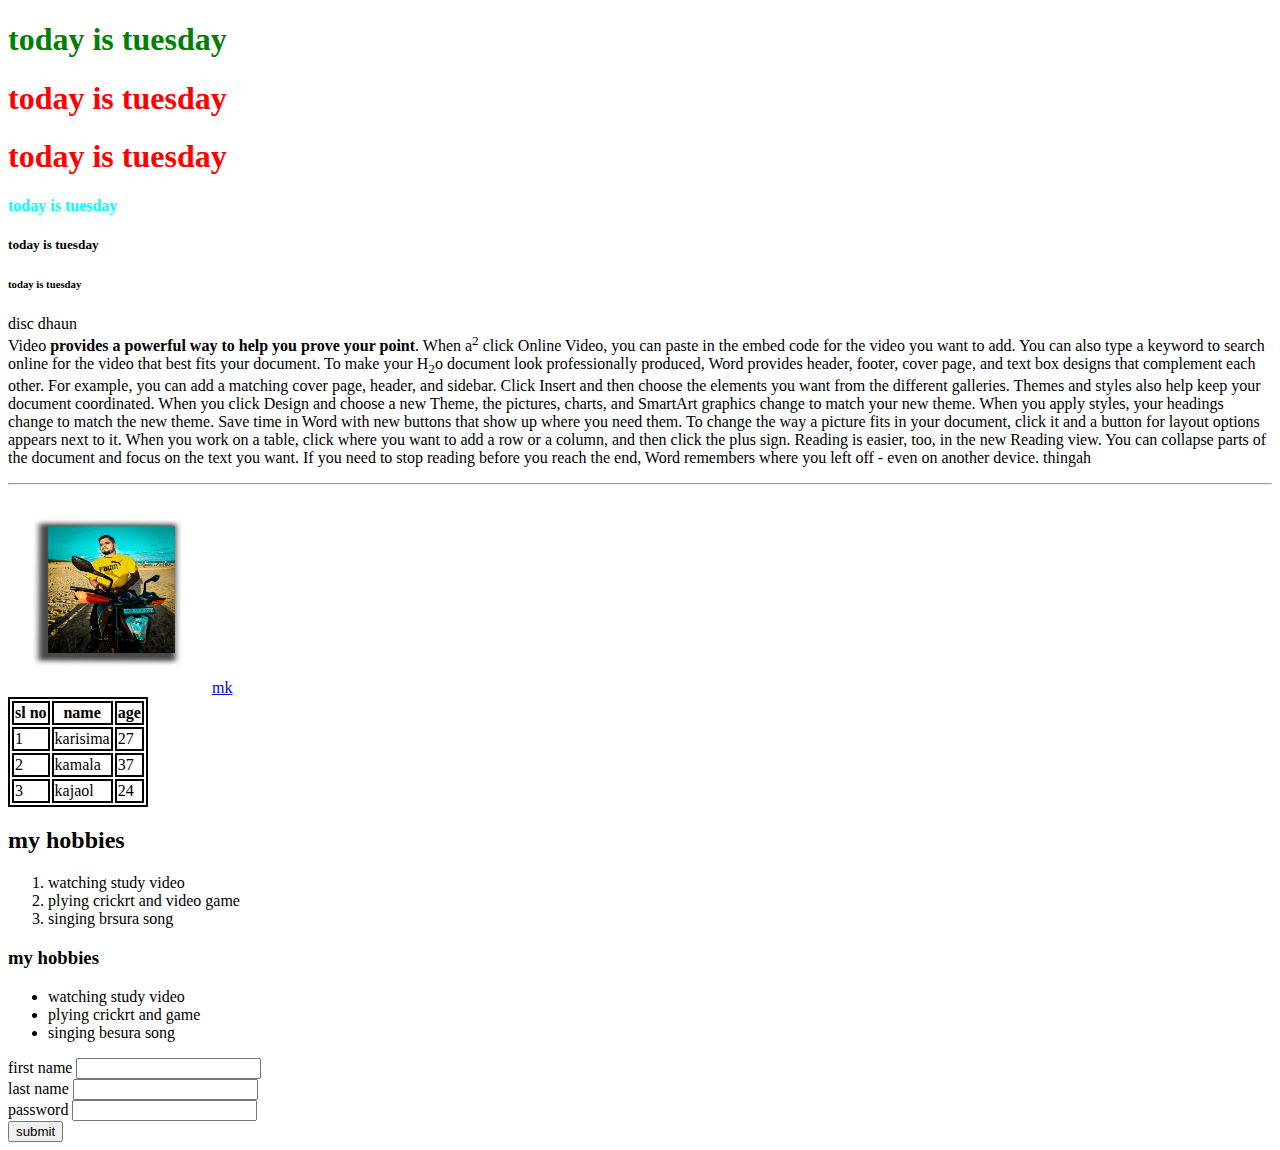
<file: index.HTML>
<!DOCTYPE html>
    <html lang="en">
    <head>
        <meta charset="UTF-8">
        <meta name="viewport" content="width=device-width, initial-scale=1.0">
        <title>my 1st page</title>
        <style>
            table,th,td{border:2px solid black;}
            #demo{
                color: green;
                
            }
            .th{
                color: aqua;
            }
            h1{
                color: red;
            }
        </style>
        <link rel="stylesheet" href="style.css">
</head>
<body>
   <h1 id="demo">today is tuesday</h1> 
   <h1>today is tuesday</h2> 
   <h1>today is tuesday</h3> 
   <h4 class="th">today is tuesday</h4> 
   <h5>today is tuesday</h5> 
   <h6>today is tuesday</h6>
   <p> disc dhaun<br>Video <b>provides a powerful way to help you prove your point</b>. When a<sup>2</sup> click Online Video, you can paste in the embed code for the video you want to add. You can also type a keyword to search online for the video that best fits your document.
    To make your H<sub>2</sub>o document look professionally produced, Word provides header, footer, cover page, and text box designs that complement each other. For example, you can add a matching cover page, header, and sidebar. Click Insert and then choose the elements you want from the different galleries.
    Themes and styles also help keep your document coordinated. When you click Design and choose a new Theme, the pictures, charts, and SmartArt graphics change to match your new theme. When you apply styles, your headings change to match the new theme.
    Save time in Word with new buttons that show up where you need them. To change the way a picture fits in your document, click it and a button for layout options appears next to it. When you work on a table, click where you want to add a row or a column, and then click the plus sign.
    Reading is easier, too, in the new Reading view. You can collapse parts of the document and focus on the text you want. If you need to stop reading before you reach the end, Word remembers where you left off - even on another device.
    
    thingah </p>
   <hr>
   <img src="hn.jpg.jpg" 
   height="200"
   width="200"
   alt="aayea"/>
   <a href="https://www.instagram.com/"
      target="_self">mk</a>
 <table>
<tr>
<th>sl no</th>
<th>name</th>
<th>age</th>
                                                                                                
</tr>
<tr>
<td>1</td>
<td>karisima</td>
<td>27</td>
</tr>
<tr>
<td>2</td>
<td>kamala</td>
<td>37</td>

</tr>
<tr>
<td>3</td>
<td>kajaol</td>
<td>24</td>
</tr> </table>

    
</body>
        <h2> my hobbies</h2>
        <ol>
        <li>watching study video</li>
        <li>plying crickrt and video game</li>
        <li> singing brsura song</li>
        </ol>
        <h3> my hobbies</h3>
        <ul>
        <li>watching study video</li>
        <li>plying crickrt and game</li>
        <li> singing besura song</li>
        </ul>
        <form>
            <label for="fname">first name</label>
            <input type="text">
            <br>
            <label for="fname">last name</label>
            <input type="text">
            <br>
            <label for="fname">password</label>
            <input type="password">
            <br>

            <button>submit</button>
        </form>
    </html>
</file>
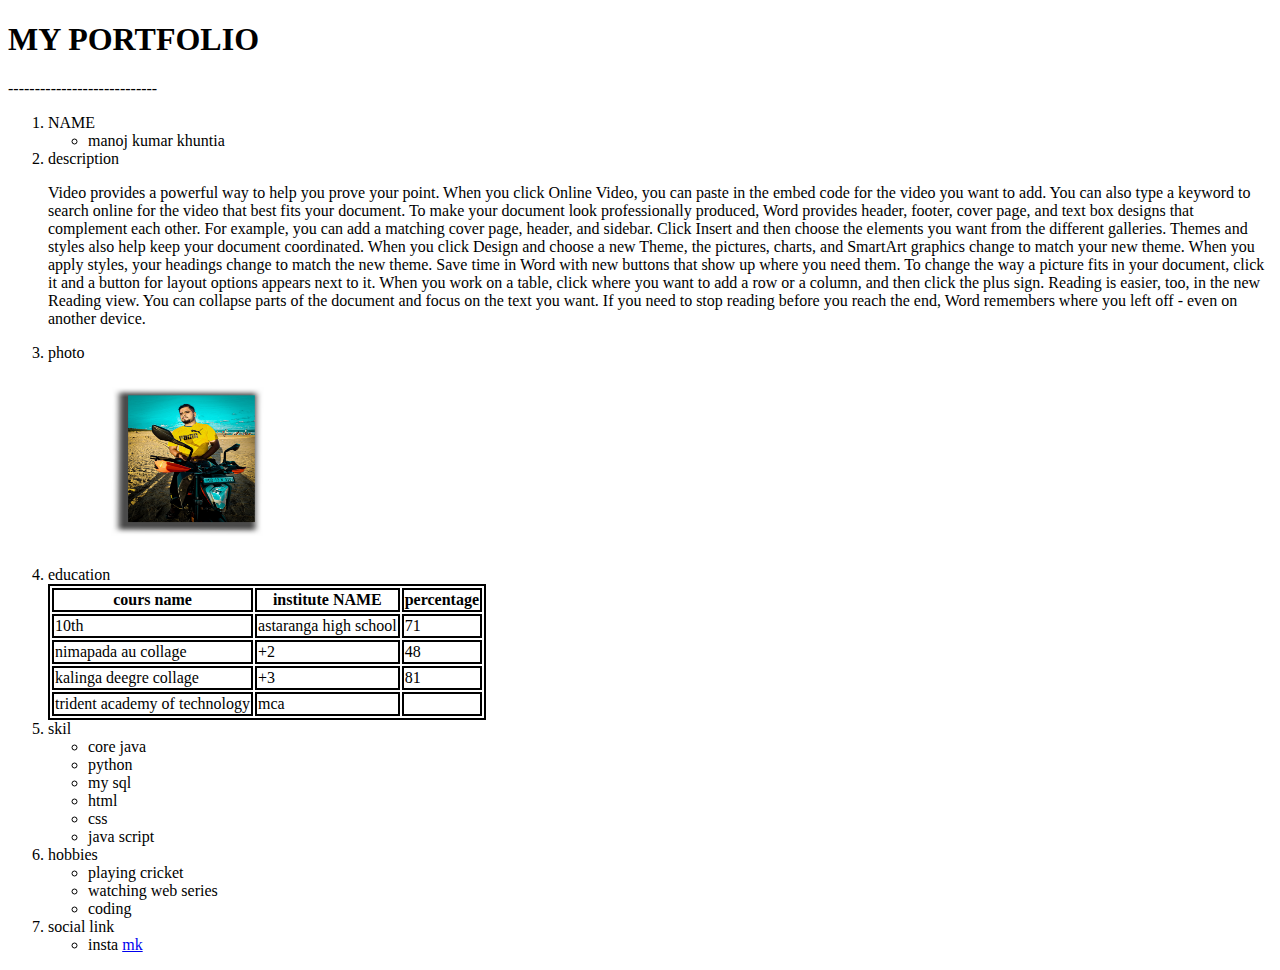
<file: my portfolio.html>
<!DOCTYPE html>
<html lang="en">
<head>
    <meta charset="UTF-8">
    <meta name="viewport" content="width=device-width, initial-scale=1.0">
    <title>Document</title>
    <style>
        table,th,td{border:2px solid black;}
    </style>
</head>
<body>
    <h1>MY PORTFOLIO</h1>
    ----------------------------
    <ol>
    <li>NAME</li>
       <ul><li> manoj kumar khuntia</li></ul>
    <li>description</li>
          <p>Video provides a powerful way to help you prove your point. When you click Online Video, you can paste in the embed code for the video you want to add. You can also type a keyword to search online for the video that best fits your document.
            To make your document look professionally produced, Word provides header, footer, cover page, and text box designs that complement each other. For example, you can add a matching cover page, header, and sidebar. Click Insert and then choose the elements you want from the different galleries.
            Themes and styles also help keep your document coordinated. When you click Design and choose a new Theme, the pictures, charts, and SmartArt graphics change to match your new theme. When you apply styles, your headings change to match the new theme.
            Save time in Word with new buttons that show up where you need them. To change the way a picture fits in your document, click it and a button for layout options appears next to it. When you work on a table, click where you want to add a row or a column, and then click the plus sign.
            Reading is easier, too, in the new Reading view. You can collapse parts of the document and focus on the text you want. If you need to stop reading before you reach the end, Word remembers where you left off - even on another device.
            
            </p>
    <li>photo</li> 
        <ul>
            <img src="hn.jpg.jpg" 
   height="200"
   width="200"
   alt="aayea"/>
        </ul>
    <li>education</li> 
            <table>
        <tr>
        <th>cours name</th>
        <th>institute NAME</th>
        <th>percentage</th>
                                                                                                        
        </tr>
        <tr>
        <td>10th</td>
        <td>astaranga high school</td>
        <td>71</td>
        </tr>
        <tr>
        <td>nimapada au collage</td>
        <td>+2</td>
        <td>48</td>
        
        </tr>
        <tr>
        <td>kalinga deegre collage</td>
        <td>+3</td>
        <td>81</td>
                </tr>
                <tr>
                    <td>trident academy of technology</td>
                    <td>mca</td>
                    <td></td>
                            </tr>       
             </table>
    <li>skil</li>
             <ul>
                <li>core java</li>
                <li>python</li>
                <li>my sql</li>
                <li>html</li>
                <li>css</li>
                <li>java script</li>
             </ul>
    <li>hobbies</li>
        <ul>
            <li>playing cricket</li>
            <li>watching web series</li>
            <li>coding</li>
        </ul>         
    <li>social link</li>
        <ul>
            <li>insta  <a href="https://www.instagram.com/"
                target="_self">mk</a></li>
        </ul>     

    </ol>
    
</body>
</html>
</file>
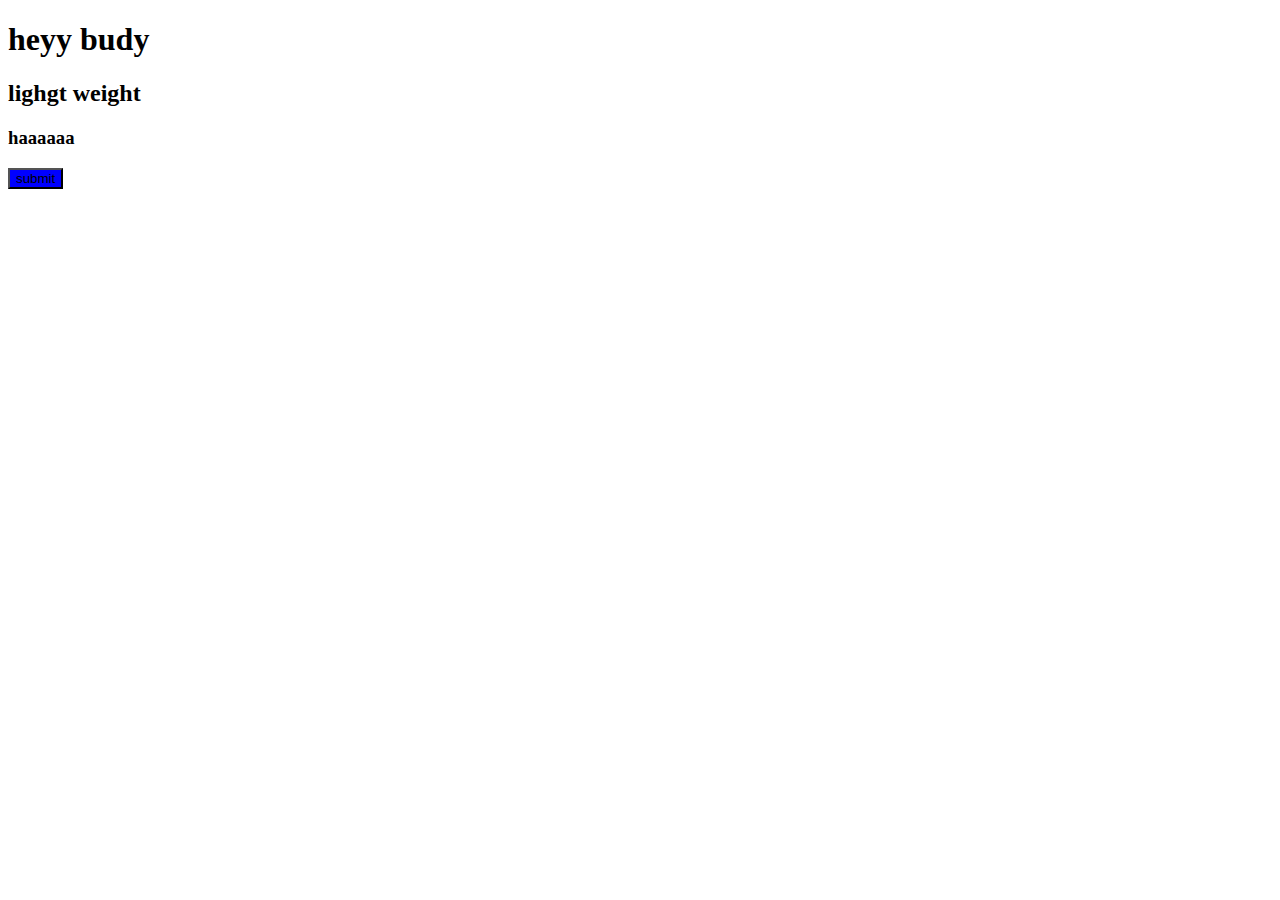
<file: qs.html>
<!-- creat a simple div with an id "box". add some text contemt in side the div . set its background 
 colour to blue.
  creat 3 heading eith h1,h2,h3. give them all a class "heading" & set color of "heading" to reading 
 creat a button & set its background color to 
  green using stylesheetr. 
  blue using <style> tag.  
* pink sing<
 inline style. -->
 <!DOCTYPE html>
 <html lang="en">
 <head>
    <meta charset="UTF-8">
    <meta name="viewport" content="width=device-width, initial-scale=1.0">
    <title>Document</title>
    <link rel="stylesheet" href="style.css">
    <style> button{
        background-color: blue;
    }
    </style>
 </head>
 <body>
    <h1 class="mk">heyy budy</h1>
    <h2 class="mk">lighgt weight</h2>
    <h3 class="mk">haaaaaa</h3>
    <button>submit</button>
    
 </body>
 </html>
</file>
<file: style.css>
#mk{
    background-color:blue;
}
</file>
